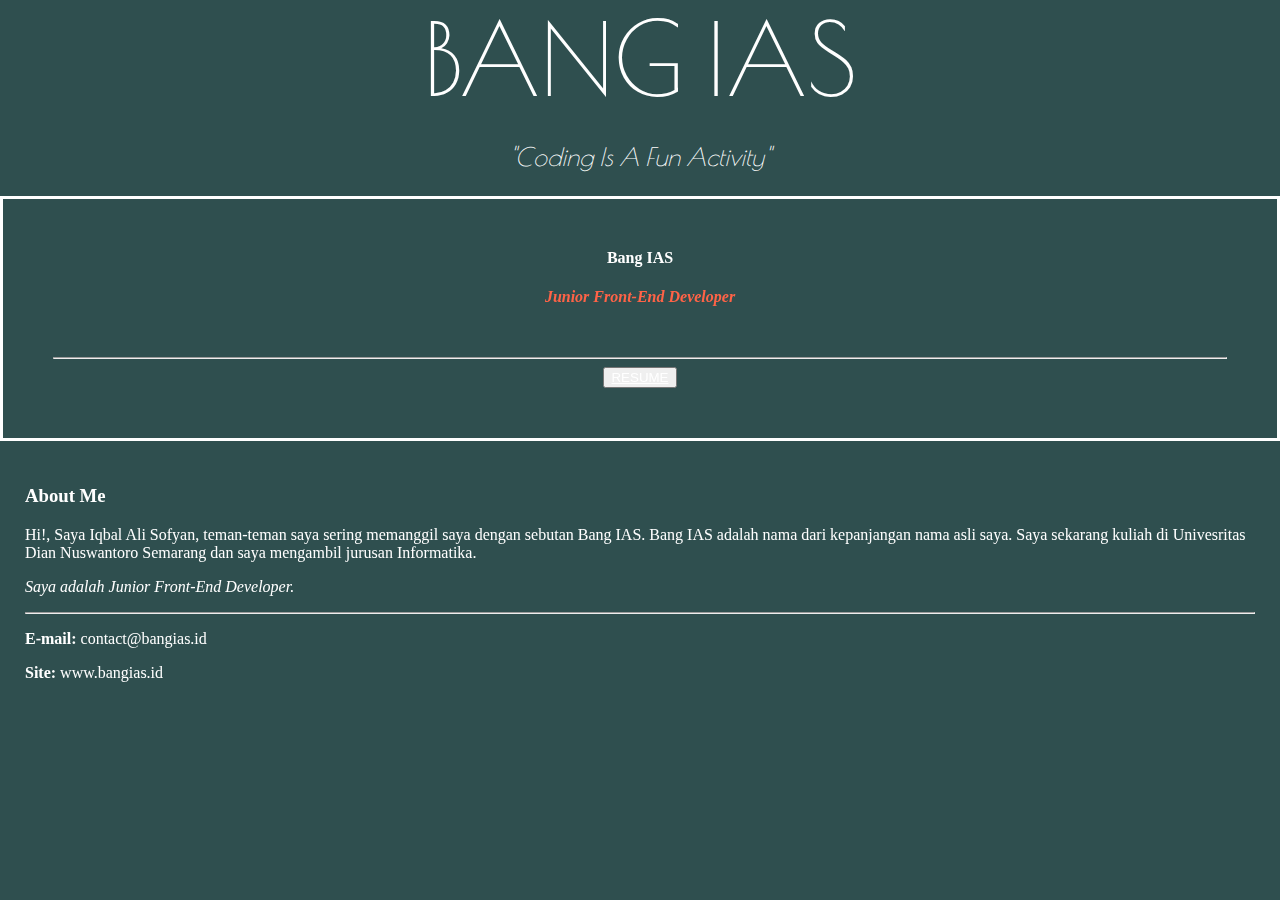
<file: index.html>
<!doctype html>
<html lang="en">
  <head>
    <!-- Required meta tags -->
    <meta charset="utf-8">
    <meta name="viewport" content="width=device-width, initial-scale=1, shrink-to-fit=no">

    <!-- Bootstrap CSS -->
    <link rel="stylesheet" href="https://stackpath.bootstrapcdn.com/bootstrap/4.1.3/css/bootstrap.min.css" integrity="sha384-MCw98/SFnGE8fJT3GXwEOngsV7Zt27NXFoaoApmYm81iuXoPkFOJwJ8ERdknLPMO" crossorigin="anonymous">
    <link rel="stylesheet" href="css/core-Mycss.css">
    <link rel='stylesheet' href='https://use.fontawesome.com/releases/v5.5.0/css/all.css' integrity='sha384-B4dIYHKNBt8Bc12p+WXckhzcICo0wtJAoU8YZTY5qE0Id1GSseTk6S+L3BlXeVIU' crossorigin='anonymous'>
    <link rel="stylesheet" href="https://unpkg.com/aos@next/dist/aos.css" />
    <link href="https://fonts.googleapis.com/css?family=Poiret+One" rel="stylesheet"> 
    <title>Bang IAS</title>
  </head>
  <body>
    <div id="h1-header" class="container-fluid">
      BANG IAS
      <p class="pelengkap"><i>"Coding Is A Fun Activity"</i></p>
    </div>
    <!--Ini Header Bosss-->
    <div id="header" class="container-fluid">
      <div class="container">
        <div class="row">
          <div class="col">
            <div data-aos="fade-right" class="kiri">
              <div class="textKu">
                <h4>Bang IAS</h4>
                <p class="stts"><b><i>Junior Front-End Developer</i></b></p>
                <a href="https://github.com/BangIAS"><span class='fab fa-github' style='font-size:24px'></span></a>
                <a href="https://dev.to/bangias"><span class='fab fa-dev' style='font-size:24px'></span></a>
                <a href="https://www.instagram.com/bang_ias1298/"><span class='fab fa-instagram' style='font-size:24px'></span></a>
                <a href="https://www.linkedin.com/in/iqbal-ali-sofyan-0a10b5122/"><span class='fab fa-linkedin' style='font-size:24px'></span></a>
                <a href="https://www.facebook.com/iqbalalisofyan98"></a><span class='fab fa-facebook-square' style='font-size:24px'></span>
                <hr>
                <button type="button" class="btn btn-danger"><a href="https://drive.google.com/file/d/1sd3MrbP1W7o6vaNVhFI59fd8UJQclpzB/view?usp=sharing">RESUME</a></button>
              </div>
            </div>
          </div>
          <div class="col">
            <div data-aos="fade-left" class="kanan">
                <h3>About Me</h3>
                <p>Hi!, Saya Iqbal Ali Sofyan, teman-teman saya sering memanggil saya dengan sebutan
                    Bang IAS. Bang IAS adalah nama dari kepanjangan nama asli saya. Saya sekarang kuliah
                    di Univesritas Dian Nuswantoro Semarang dan saya mengambil jurusan Informatika.
                    <p><i>Saya adalah Junior Front-End Developer.</i></p>
                    <hr>
                    <p><b>E-mail: </b>contact@bangias.id</p>
                    <p><b>Site: </b>www.bangias.id</p>
                </p>
            </div>
          </div>
        </div>
      </div>
    </div>    <!-- Optional JavaScript -->
    <!-- jQuery first, then Popper.js, then Bootstrap JS -->
    <script src="https://code.jquery.com/jquery-3.3.1.slim.min.js" integrity="sha384-q8i/X+965DzO0rT7abK41JStQIAqVgRVzpbzo5smXKp4YfRvH+8abtTE1Pi6jizo" crossorigin="anonymous"></script>
    <script src="https://cdnjs.cloudflare.com/ajax/libs/popper.js/1.14.3/umd/popper.min.js" integrity="sha384-ZMP7rVo3mIykV+2+9J3UJ46jBk0WLaUAdn689aCwoqbBJiSnjAK/l8WvCWPIPm49" crossorigin="anonymous"></script>
    <script src="https://stackpath.bootstrapcdn.com/bootstrap/4.1.3/js/bootstrap.min.js" integrity="sha384-ChfqqxuZUCnJSK3+MXmPNIyE6ZbWh2IMqE241rYiqJxyMiZ6OW/JmZQ5stwEULTy" crossorigin="anonymous"></script>
    <script src="https://unpkg.com/aos@next/dist/aos.js"></script>
    <script>
      AOS.init({
        offset: 200,
        duration: 2000,
      });
    </script>
  </body>
</html>
</file>
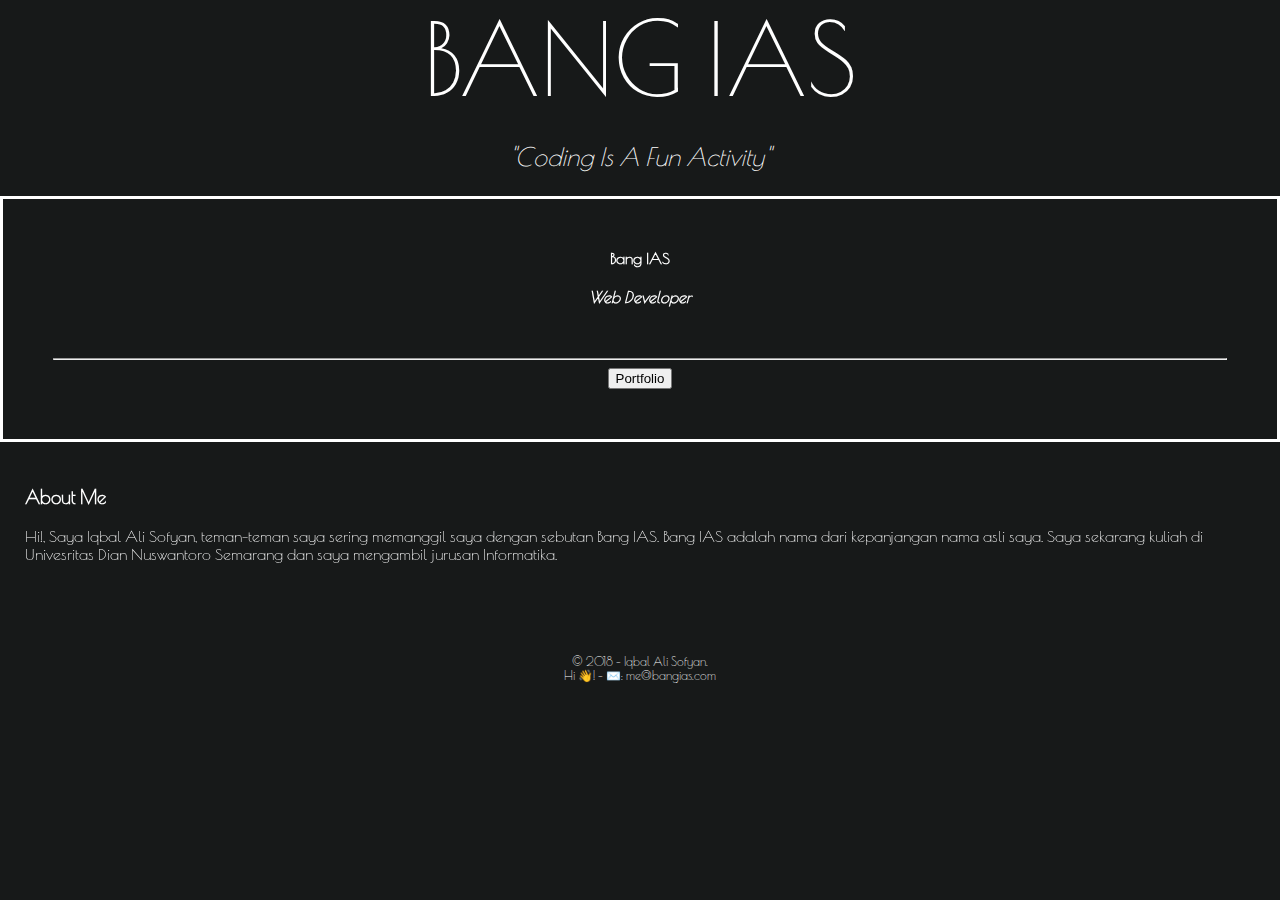
<file: index/index.html>
<!doctype html>
<html lang="en">
  <head>
    <!-- Required meta tags -->
    <meta charset="utf-8">
    <meta name="viewport" content="width=device-width, initial-scale=1, shrink-to-fit=no">

    <!-- Bootstrap CSS -->
    <link rel="stylesheet" href="https://stackpath.bootstrapcdn.com/bootstrap/4.1.3/css/bootstrap.min.css" integrity="sha384-MCw98/SFnGE8fJT3GXwEOngsV7Zt27NXFoaoApmYm81iuXoPkFOJwJ8ERdknLPMO" crossorigin="anonymous">
    <link rel="stylesheet" href="css/core-Mycss.css">
    <link rel='stylesheet' href='https://use.fontawesome.com/releases/v5.5.0/css/all.css' integrity='sha384-B4dIYHKNBt8Bc12p+WXckhzcICo0wtJAoU8YZTY5qE0Id1GSseTk6S+L3BlXeVIU' crossorigin='anonymous'>
    <link rel="stylesheet" href="https://unpkg.com/aos@next/dist/aos.css" />
    <link href="https://fonts.googleapis.com/css?family=Poiret+One" rel="stylesheet"> 
    <title>Bang IAS</title>
  </head>
  <body>
    <div id="h1-header" class="container-fluid">
      BANG IAS
      <p class="pelengkap"><i>"Coding Is A Fun Activity"</i></p>
    </div>
    <!--Ini Header Bosss-->
    <div id="header" class="container-fluid">
      <div class="container">
        <div class="row">
          <div class="col">
            <div data-aos="fade-right" class="kiri">
              <div class="textKu">
                <h4>Bang IAS</h4>
                <p class="stts"><b><i>Web Developer</i></b></p>
                <a href="https://github.com/BangIAS"><span class='fab fa-github' style='font-size:24px'></span></a>
                <a href="https://twitter.com/nahiastho"><span class='fab fa-twitter' style='font-size:24px'></span></a>
                <a href="https://www.instagram.com/bang_ias/"><span class='fab fa-instagram' style='font-size:24px'></span></a>
                <a href="https://www.linkedin.com/in/iqbal-ali-sofyan-0a10b5122/"><span class='fab fa-linkedin' style='font-size:24px'></span></a>
                <a href="https://www.facebook.com/iqbalalisofyan98"></a><span class='fab fa-facebook-square' style='font-size:24px'></span>
                <hr>
                <a href="http://localhost:5500/portfolio/"><button type="button" class="btn btn-secondary">Portfolio</button></a>
              </div>
            </div>
          </div>
          <div class="col">
            <div data-aos="fade-left" class="kanan">
                <h3>About Me</h3>
                <p>Hi!, Saya Iqbal Ali Sofyan, teman-teman saya sering memanggil saya dengan sebutan
                    Bang IAS. Bang IAS adalah nama dari kepanjangan nama asli saya. Saya sekarang kuliah
                    di Univesritas Dian Nuswantoro Semarang dan saya mengambil jurusan Informatika.
                </p>
            </div>
          </div>
        </div>
      </div>
    </div>    <!-- Optional JavaScript -->
    <!-- jQuery first, then Popper.js, then Bootstrap JS -->
    <script src="https://code.jquery.com/jquery-3.3.1.slim.min.js" integrity="sha384-q8i/X+965DzO0rT7abK41JStQIAqVgRVzpbzo5smXKp4YfRvH+8abtTE1Pi6jizo" crossorigin="anonymous"></script>
    <script src="https://cdnjs.cloudflare.com/ajax/libs/popper.js/1.14.3/umd/popper.min.js" integrity="sha384-ZMP7rVo3mIykV+2+9J3UJ46jBk0WLaUAdn689aCwoqbBJiSnjAK/l8WvCWPIPm49" crossorigin="anonymous"></script>
    <script src="https://stackpath.bootstrapcdn.com/bootstrap/4.1.3/js/bootstrap.min.js" integrity="sha384-ChfqqxuZUCnJSK3+MXmPNIyE6ZbWh2IMqE241rYiqJxyMiZ6OW/JmZQ5stwEULTy" crossorigin="anonymous"></script>
    <script src="https://unpkg.com/aos@next/dist/aos.js"></script>
    <script>
      AOS.init({
        offset: 200,
        duration: 2000,
      });
    </script>
    <footer>
      <div class="container">
        <div class="row">
          <div class="col"> 
            <p style="margin-top: 35px;">
              © 2018 - Iqbal Ali Sofyan.
              <br>
              Hi 👋! - ✉️: me@bangias.com</p>
          </div>
        </div>
      </div>
    </footer>
  </body>
</html>
</file>
<file: css/core-Mycss.css>
body{
    margin: 0px;
    padding: 0px;
    height: 100%;
    width: 100%;
    background-color:#2F4F4F;
}
h1{
    text-align: center;
}
hr{
  background: white;
}
/* L I N K */
a:visited {
  color: white;
}
a:link {
  color: white;
}
/* ClASS */
.kanan{
    color: white;
    padding: 25px;
}
.kiri{
    color: white;
    border: solid white;
}
.textKu{
    margin: 50px;
    text-align: center;
}
.stts{
    color: tomato;
}
.pelengkap{
  font-size: 25px;
}
.fab{
  margin: 5px;
}

nav{
  margin: auto;
  width: 50%;
  padding: 10px;
}

/*=========================*/
/* ID */
#h1-header{
  height: 100%;
  font-size: 100px;
  text-align: center;
  color: white;
  font-family: 'Poiret One', cursive;
}

#view{
  margin: auto;
}
/*========================*/
</file>
<file: index/css/core-Mycss.css>
body{
    margin: 0px;
    padding: 0px;
    height: 100%;
    width: 100%;
    background-color: #171919;
    font-family: 'Poiret One', cursive;
}
h1{
    text-align: center;
}
hr{
  background: white;
}
/* L I N K */
a:visited {
  color: white;
}
a:link {
  color: white;
}
/* ClASS */
.kanan{
    color: white;
    padding: 25px;
}
.kiri{
    color: white;
    border: solid white;
}
.textKu{
    margin: 50px;
    text-align: center;
}
.pelengkap{
  font-size: 25px;
}
.fab{
  margin: 5px;
}

nav{
  margin: auto;
  width: 50%;
  padding: 10px;
}

/*=========================*/
/* ID */
#h1-header{
  height: 100%;
  font-size: 100px;
  text-align: center;
  color: white;
}

#view{
  margin: auto;
}
/*========================*/

footer{
  color: white;
  text-align: center;
  font-size: 12px;
  margin-top: 50px;
}
</file>
